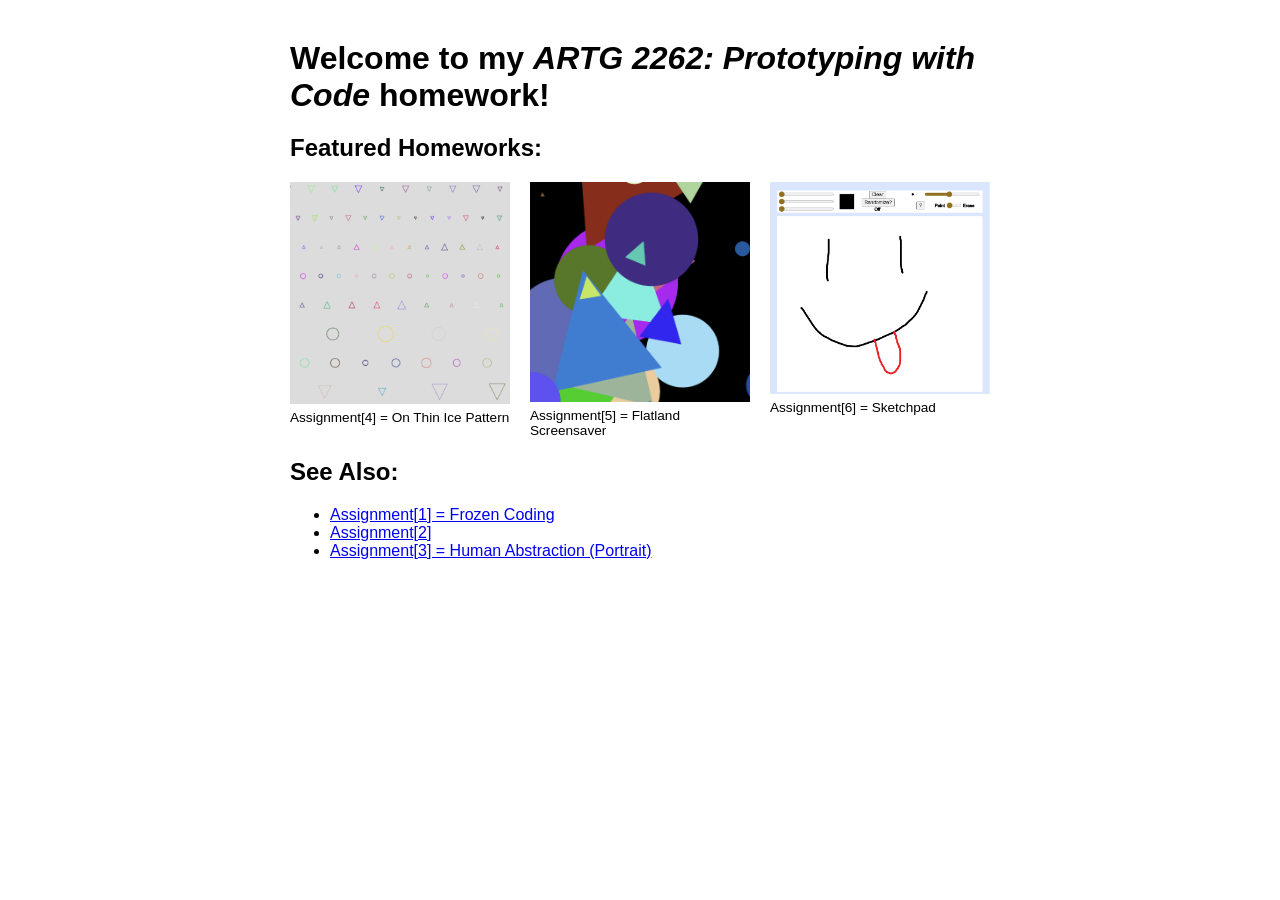
<file: index.html>
<!DOCTYPE html>
<html lang="en">
  <head>
    <meta charset="utf-8" />
    <title>ARTG 2262 Homework</title>
    <link rel="stylesheet" type="text/css" href="css/style.css">
  </head>
  <body>
    <h1>Welcome to my <i>ARTG 2262: Prototyping with Code</i> homework!</h1>


    <h2>Featured Homeworks:</h2>

    <div class="grid">

      <a href="assignment-4/index.html">
        <img src="assets/preview_4.png" alt="Assignment[4]">
        <p>Assignment[4] = On Thin Ice Pattern</p>
      </a>

      <a href="assignment-5/index.html">
        <img src="assets/preview_5.png" alt="Assignment[5]">
        <p>Assignment[5] = Flatland Screensaver</p>
      </a>

      <a href="assignment-6/index.html">
        <img src="assets/preview_6.png" alt="Assignment[6]">
        <p>Assignment[6] = Sketchpad</p>
      </a>

    </div>


    <h2>See Also:</h2>
    <ul>
      <li><a href="https://studio.code.org/c/2770117011">Assignment[1] = Frozen Coding</a></li>
      <li><a href="assignment-2/index.html">Assignment[2]</a></li>
      <li><a href="assignment-3/index.html">Assignment[3] = Human Abstraction (Portrait)</a></li>
    </ul>

  </body>
</html>
</file>
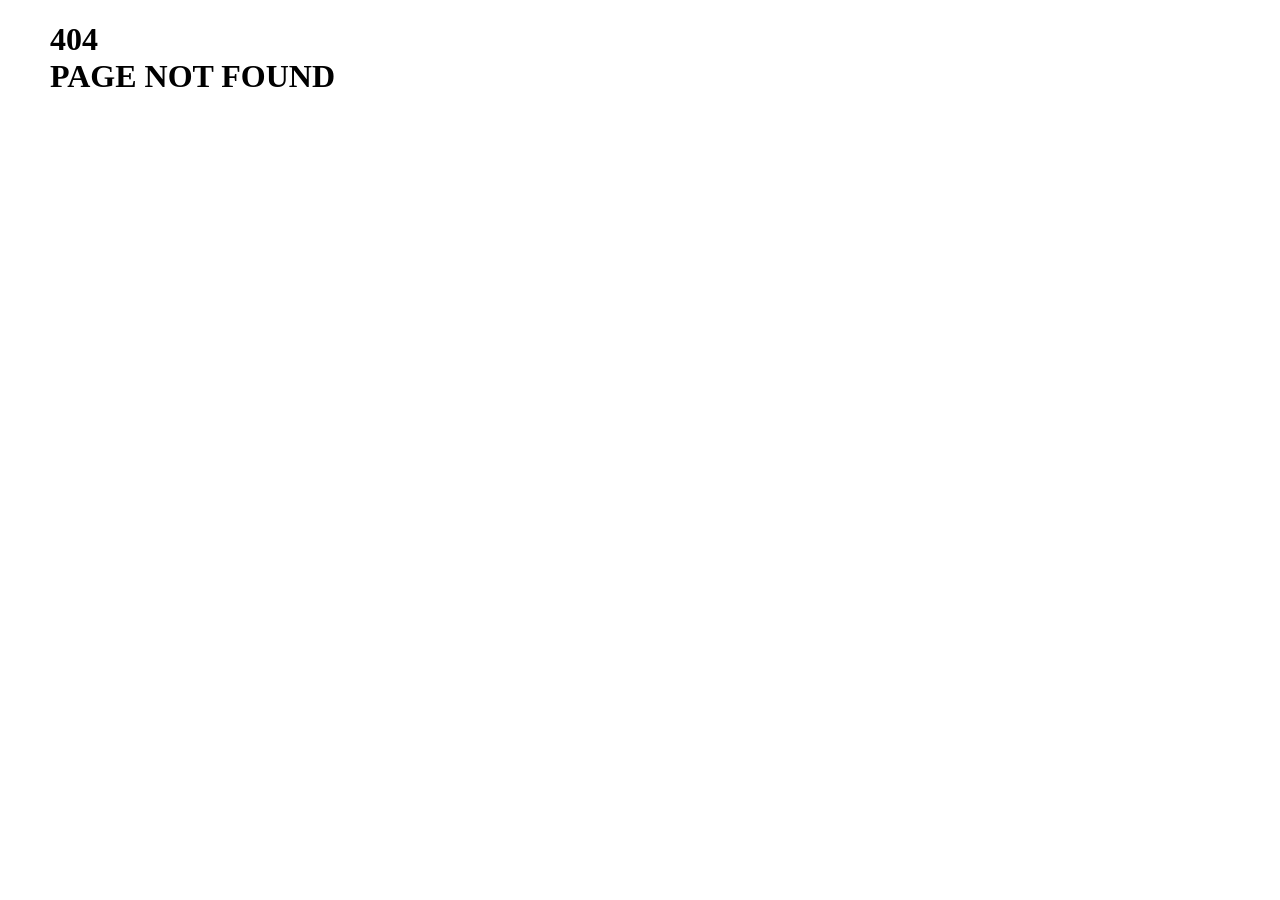
<file: assignment-2/index.html>
<!DOCTYPE html>
<html lang="en">
  <head>    
    <link rel="stylesheet" type="text/css" href="style.css">
    <meta charset="utf-8" />
    <title>ERROR</title>

  </head>
  <body>
    <main>
      <h1>404 <br> PAGE NOT FOUND</h1>
    </main>
  </body>
</html>
</file>
<file: css/style.css>
body {
  font-family: sans-serif;
  max-width: 700px;
  margin: 40px auto;
  padding: 0 20px;
}

h1 {
  margin-bottom: 20px;
}

.grid {
  display: grid;
  grid-template-columns: repeat(3, 1fr);
  gap: 20px;
}

.grid a {
  text-decoration: none;
  color: inherit;
}

.grid img {
  display: block;
  width: 100%;
}

.grid p {
  margin: 6px 0 0;
  font-size: 0.85rem;
}
</file>
<file: assignment-2/style.css>
html, body {
  margin: 0;
  padding: 0;
}
h1 {
  margin-left: 50px;
}
canvas {
  display: block;
}
</file>
